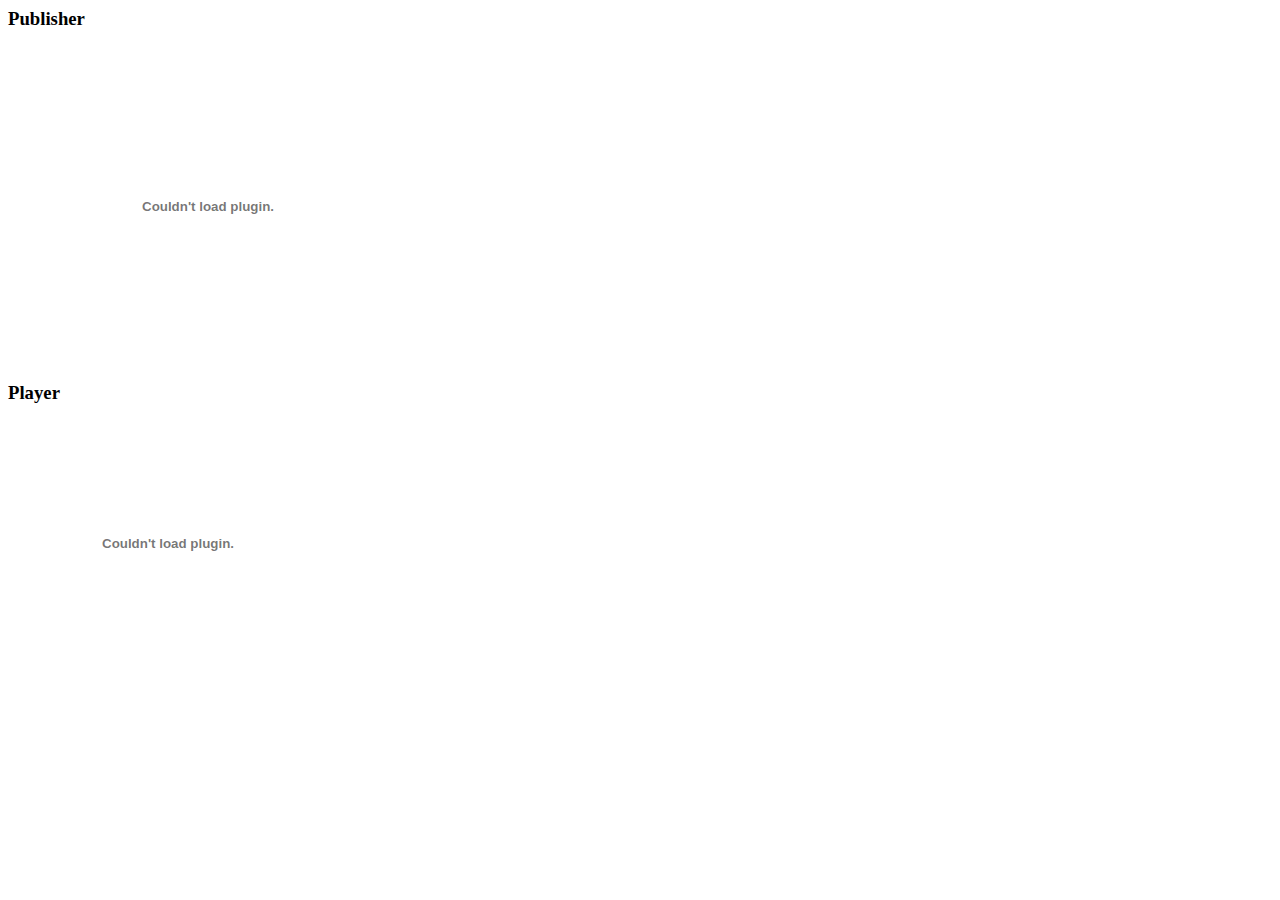
<file: streamtest/test2/index.html>
<html>
	<head>
		<meta http-equiv="Content-Type" content="text/html; charset=UTF-8" />
		<title>stream</title>
	</head>
	<body>
		<h3>Publisher</h3>
		<object id="publisher" classid="clsid:D27CDB6E-AE6D-11cf-96B8-444553540000" name="publisher" width="400" height="315">
			<param name="movie" value="publisher.swf" />
			<param name="allowfullscreen" value="true" />
			<param name="allowscriptaccess" value="always" />
			<param name="flashvars" value="" />
			<embed
				type="application/x-shockwave-flash"
				id="publisher"
				name="publisher"
				src="publisher.swf" 
				width="400" 
				height="315"
				allowscriptaccess="always" 
				allowfullscreen="true"
				flashvars="" 
			/>
		</object>
		<h3>Player</h3>
		<object id="player" classid="clsid:D27CDB6E-AE6D-11cf-96B8-444553540000" name="player" width="320" height="240">
			<param name="movie" value="player.swf" />
			<param name="allowfullscreen" value="true" />
			<param name="allowscriptaccess" value="always" />
			<param name="flashvars" value="streamer=rtmp://37.59.5.5/live/&file=testStream" />
			<embed
				type="application/x-shockwave-flash"
				id="player"
				name="player"
				src="player.swf" 
				width="320" 
				height="240"
				allowscriptaccess="always" 
				allowfullscreen="true"
				flashvars="streamer=rtmp://37.59.5.5/live/&file=testStream" 
			/>
		</object>
	</body>
</html>
</file>
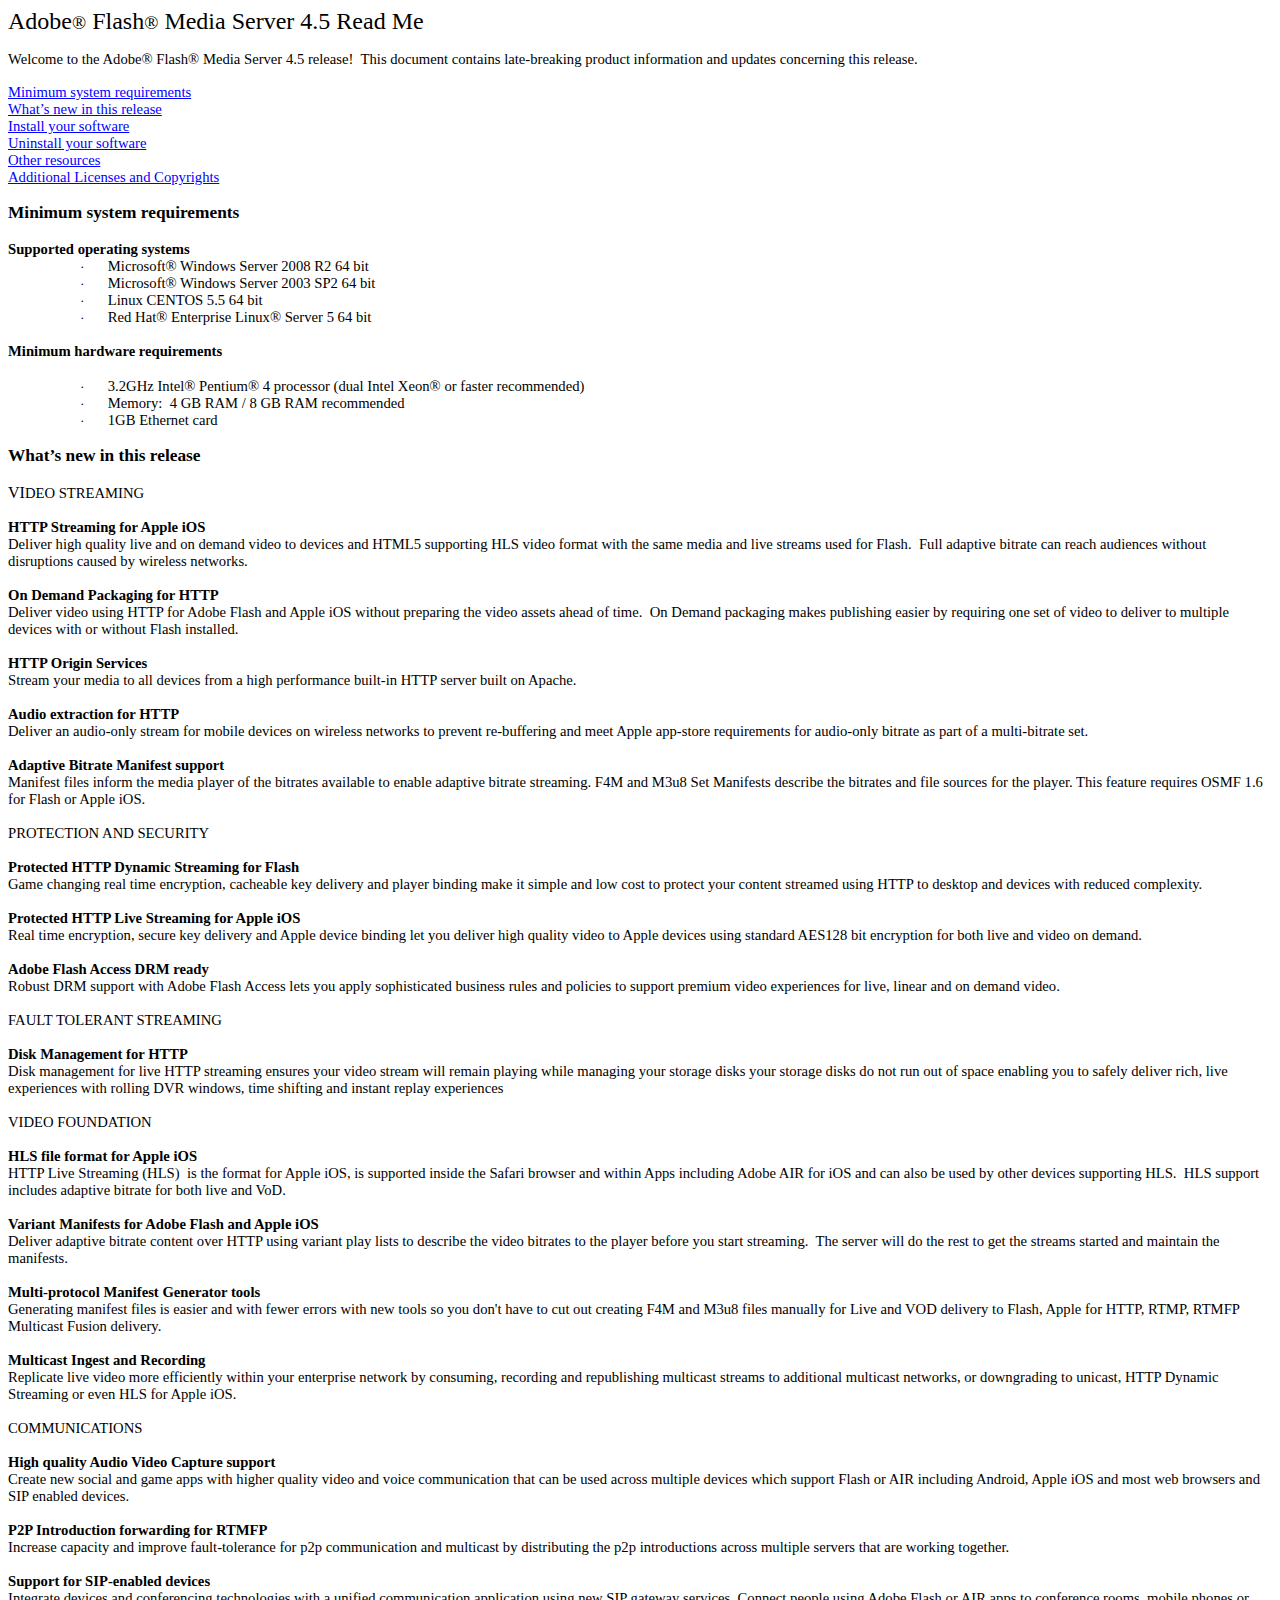
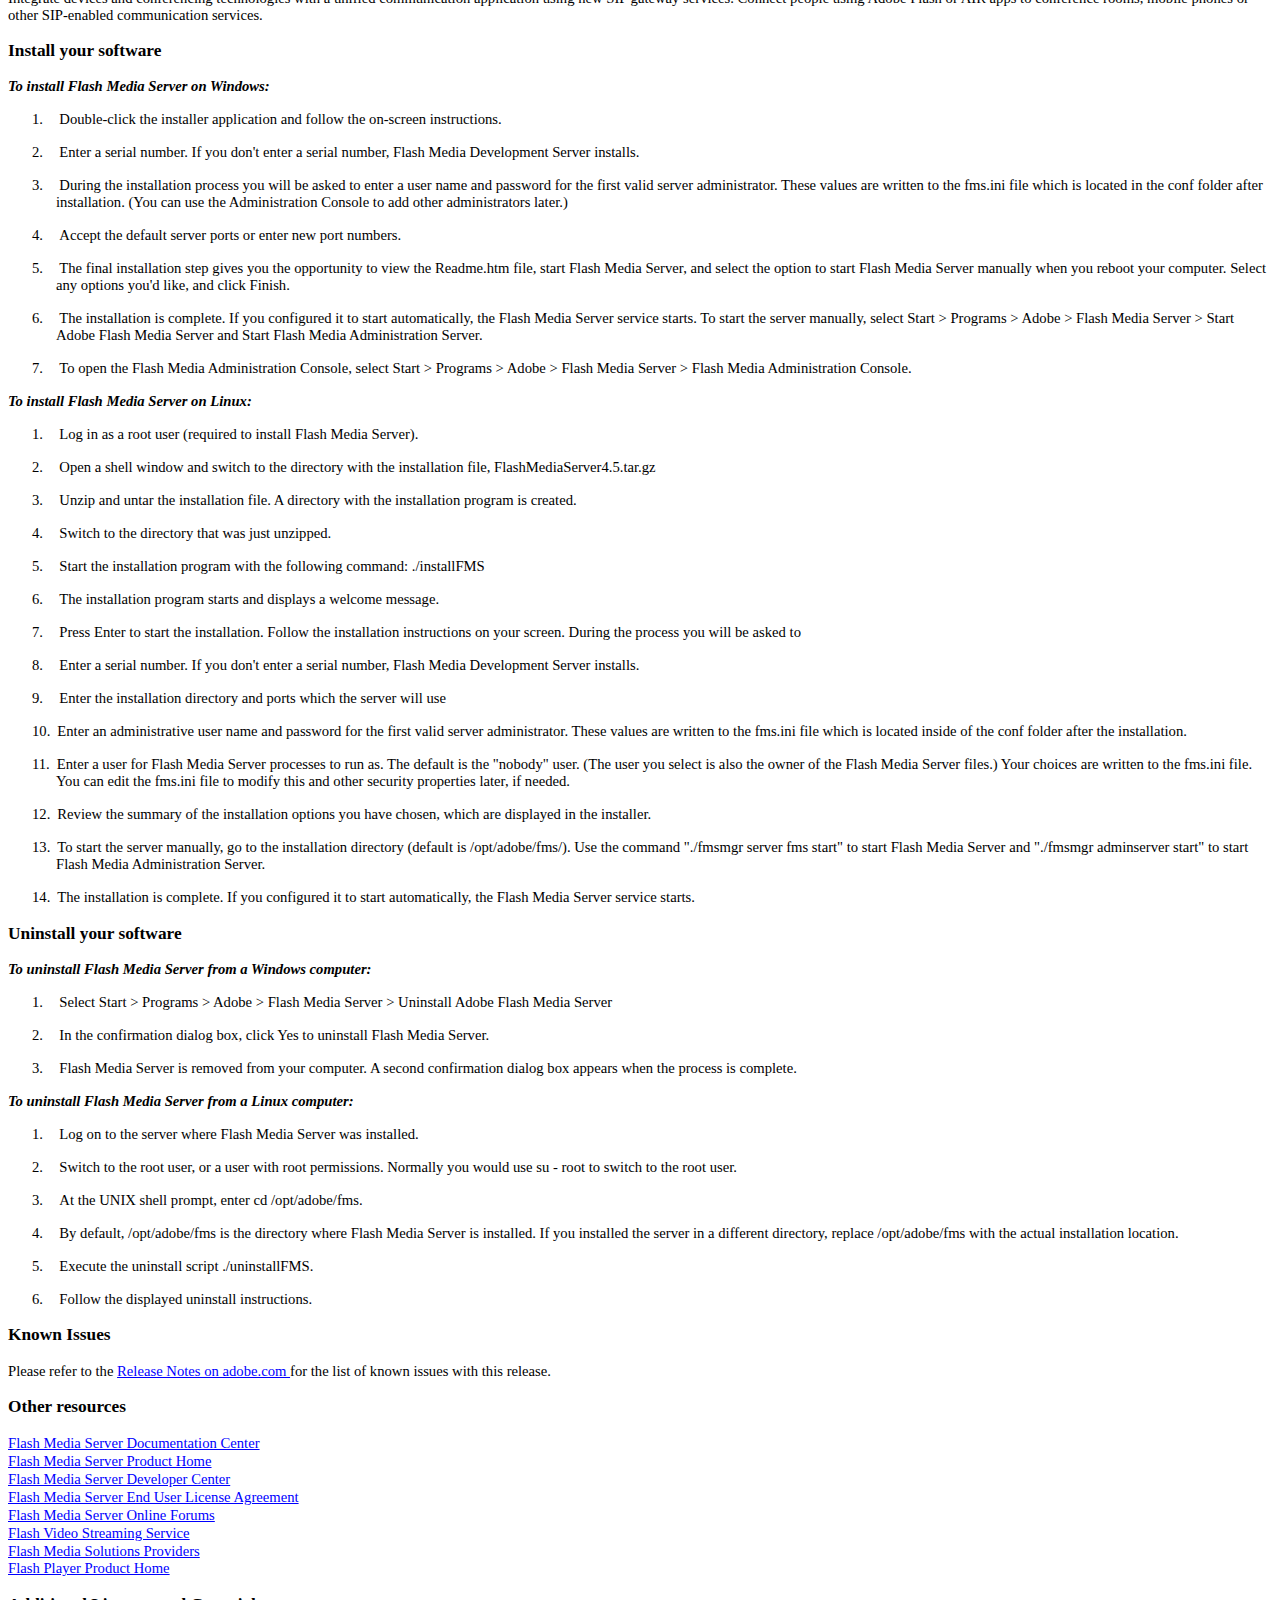
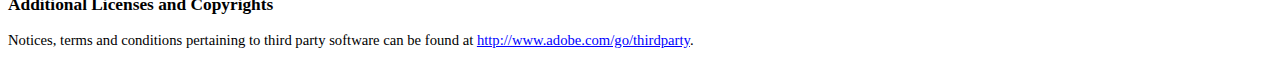
<file: fms/readme.htm>
<html>

<head>
<meta http-equiv=Content-Type content="text/html; charset=windows-1252">
<meta name=Generator content="Microsoft Word 12 (filtered)">
<title>Adobe� Flash� Media Server 4 Read Me</title>
<style>
<!--
 /* Font Definitions */
 @font-face
	{font-family:"Cambria Math";
	panose-1:2 4 5 3 5 4 6 3 2 4;}
@font-face
	{font-family:Cambria;
	panose-1:2 4 5 3 5 4 6 3 2 4;}
@font-face
	{font-family:Calibri;
	panose-1:2 15 5 2 2 2 4 3 2 4;}
 /* Style Definitions */
 p.MsoNormal, li.MsoNormal, div.MsoNormal
	{margin:0in;
	margin-bottom:.0001pt;
	font-size:12.0pt;
	font-family:"Times New Roman","serif";}
h3
	{mso-style-link:"Heading 3 Char";
	margin-right:0in;
	margin-left:0in;
	page-break-after:avoid;
	font-size:13.0pt;
	font-family:"Arial","sans-serif";
	font-weight:bold;}
a:link, span.MsoHyperlink
	{color:blue;
	text-decoration:underline;}
a:visited, span.MsoHyperlinkFollowed
	{color:purple;
	text-decoration:underline;}
p
	{margin-right:0in;
	margin-left:0in;
	font-size:12.0pt;
	font-family:"Times New Roman","serif";}
p.MsoListParagraph, li.MsoListParagraph, div.MsoListParagraph
	{margin-top:0in;
	margin-right:0in;
	margin-bottom:0in;
	margin-left:.5in;
	margin-bottom:.0001pt;
	font-size:12.0pt;
	font-family:"Times New Roman","serif";}
span.Heading3Char
	{mso-style-name:"Heading 3 Char";
	mso-style-link:"Heading 3";
	font-family:"Cambria","serif";
	color:#4F81BD;
	font-weight:bold;}
p.msolistparagraphcxspfirst, li.msolistparagraphcxspfirst, div.msolistparagraphcxspfirst
	{mso-style-name:msolistparagraphcxspfirst;
	margin-top:0in;
	margin-right:0in;
	margin-bottom:0in;
	margin-left:.5in;
	margin-bottom:.0001pt;
	font-size:12.0pt;
	font-family:"Times New Roman","serif";}
p.msolistparagraphcxspmiddle, li.msolistparagraphcxspmiddle, div.msolistparagraphcxspmiddle
	{mso-style-name:msolistparagraphcxspmiddle;
	margin-top:0in;
	margin-right:0in;
	margin-bottom:0in;
	margin-left:.5in;
	margin-bottom:.0001pt;
	font-size:12.0pt;
	font-family:"Times New Roman","serif";}
p.msolistparagraphcxsplast, li.msolistparagraphcxsplast, div.msolistparagraphcxsplast
	{mso-style-name:msolistparagraphcxsplast;
	margin-top:0in;
	margin-right:0in;
	margin-bottom:0in;
	margin-left:.5in;
	margin-bottom:.0001pt;
	font-size:12.0pt;
	font-family:"Times New Roman","serif";}
p.msonormal1, li.msonormal1, div.msonormal1
	{mso-style-name:msonormal1;
	margin-right:0in;
	margin-left:0in;
	font-size:12.0pt;
	font-family:"Times New Roman","serif";}
p.msonormal2, li.msonormal2, div.msonormal2
	{mso-style-name:msonormal2;
	margin-right:0in;
	margin-left:0in;
	font-size:12.0pt;
	font-family:"Times New Roman","serif";}
p.msonormal3, li.msonormal3, div.msonormal3
	{mso-style-name:msonormal3;
	margin-right:0in;
	margin-left:0in;
	font-size:12.0pt;
	font-family:"Times New Roman","serif";}
p.msonormal4, li.msonormal4, div.msonormal4
	{mso-style-name:msonormal4;
	margin-right:0in;
	margin-left:0in;
	font-size:12.0pt;
	font-family:"Times New Roman","serif";}
p.msonormal5, li.msonormal5, div.msonormal5
	{mso-style-name:msonormal5;
	margin-right:0in;
	margin-left:0in;
	font-size:12.0pt;
	font-family:"Times New Roman","serif";}
p.msonormal6, li.msonormal6, div.msonormal6
	{mso-style-name:msonormal6;
	margin-right:0in;
	margin-left:0in;
	font-size:12.0pt;
	font-family:"Times New Roman","serif";}
p.style2, li.style2, div.style2
	{mso-style-name:style2;
	margin-right:0in;
	margin-left:0in;
	font-size:12.0pt;
	font-family:"Times New Roman","serif";
	color:red;}
p.style3, li.style3, div.style3
	{mso-style-name:style3;
	margin-right:0in;
	margin-left:0in;
	font-size:12.0pt;
	font-family:"Times New Roman","serif";}
p.msonormalstyle3, li.msonormalstyle3, div.msonormalstyle3
	{mso-style-name:msonormalstyle3;
	margin-right:0in;
	margin-left:0in;
	font-size:12.0pt;
	font-family:"Times New Roman","serif";}
p.msochpdefault, li.msochpdefault, div.msochpdefault
	{mso-style-name:msochpdefault;
	margin-right:0in;
	margin-left:0in;
	font-size:10.0pt;
	font-family:"Times New Roman","serif";}
p.style1, li.style1, div.style1
	{mso-style-name:style1;
	margin-right:0in;
	margin-left:0in;
	font-size:12.0pt;
	font-family:"Times New Roman","serif";}
span.heading3char0
	{mso-style-name:heading3char;
	font-family:"Cambria","serif";
	color:#4F81BD;
	font-weight:bold;}
span.style21
	{mso-style-name:style21;
	color:red;}
span.section1
	{mso-style-name:section1;}
.MsoChpDefault
	{font-size:10.0pt;}
@page Section1
	{size:8.5in 11.0in;
	margin:1.0in 1.0in 1.0in 1.0in;}
div.Section1
	{page:Section1;}
 /* List Definitions */
 ol
	{margin-bottom:0in;}
ul
	{margin-bottom:0in;}
-->
</style>

</head>

<body lang=EN-US link=blue vlink=purple>

<div class=Section1>

<div>

<p><span style='font-size:18.0pt;font-family:"Calibri","sans-serif"'>Adobe</span><span
style='font-size:14.0pt;font-family:"Calibri","sans-serif"'>�</span><span
style='font-size:18.0pt;font-family:"Calibri","sans-serif"'> Flash</span><span
style='font-size:14.0pt;font-family:"Calibri","sans-serif"'>�</span><span
style='font-size:18.0pt;font-family:"Calibri","sans-serif"'> Media Server 4.5
Read Me </span></p>

<p><span style='font-size:11.0pt;font-family:"Calibri","sans-serif"'>Welcome to
the Adobe� Flash� Media Server 4.5 release!&nbsp; This document contains
late-breaking product information and updates concerning this release. </span></p>

<p><span style='font-size:11.0pt;font-family:"Calibri","sans-serif"'><a
href="#_Minimum_system_requirements">Minimum system requirements</a> <br>
<a href="#_What�s_new_in">What�s new in this release</a><br>
<a href="#_Install_your_software">Install your software</a> <br>
<a href="#_Uninstall_your_software">Uninstall your software</a><br>
<a href="#_Other_resources">Other resources</a> <br>
<a href="#_Additional_Licenses">Additional Licenses and Copyrights</a></span></p>

<h3><a name="_Minimum_system_requirements"></a><span style='font-family:"Calibri","sans-serif"'>Minimum
system requirements </span></h3>

<p class=MsoNormal style='margin-top:.1pt;margin-right:0in;margin-bottom:.1pt;
margin-left:0in'><b><span style='font-size:11.0pt;font-family:"Calibri","sans-serif"'>Supported
operating systems</span></b><span style='font-size:11.0pt;font-family:"Calibri","sans-serif"'>&nbsp;</span></p>

<p class=MsoListParagraph style='margin-top:0in;margin-right:0in;margin-bottom:
.1pt;margin-left:73.5pt;text-indent:-19.5pt'><span style='font-size:10.0pt;
font-family:"Calibri","sans-serif"'>�</span><span style='font-size:7.0pt;
font-family:"Calibri","sans-serif"'>&nbsp;&nbsp;&nbsp;&nbsp;&nbsp;&nbsp;&nbsp;&nbsp;&nbsp;
</span><span style='font-size:11.0pt;font-family:"Calibri","sans-serif"'>Microsoft�
Windows Server 2008 R2 64 bit</span></p>

<p class=MsoListParagraph style='margin-top:0in;margin-right:0in;margin-bottom:
.1pt;margin-left:73.5pt;text-indent:-19.5pt'><span style='font-size:10.0pt;
font-family:"Calibri","sans-serif"'>�</span><span style='font-size:7.0pt;
font-family:"Calibri","sans-serif"'>&nbsp;&nbsp;&nbsp;&nbsp;&nbsp;&nbsp;&nbsp;&nbsp;&nbsp;
</span><span style='font-size:11.0pt;font-family:"Calibri","sans-serif"'>Microsoft�
Windows Server 2003 SP2 64 bit</span><u1:p></u1:p></p>

<p class=MsoListParagraph style='margin-top:0in;margin-right:0in;margin-bottom:
.1pt;margin-left:73.5pt;text-indent:-19.5pt'><span style='font-size:10.0pt;
font-family:"Calibri","sans-serif"'>�</span><span style='font-size:7.0pt;
font-family:"Calibri","sans-serif"'>&nbsp;&nbsp;&nbsp;&nbsp;&nbsp;&nbsp;&nbsp;&nbsp;&nbsp;
</span><span style='font-size:11.0pt;font-family:"Calibri","sans-serif"'>Linux
CENTOS 5.5 64 bit</span><u1:p></u1:p></p>

<p class=MsoListParagraph style='margin-top:0in;margin-right:0in;margin-bottom:
.1pt;margin-left:73.5pt;text-indent:-19.5pt'><span style='font-size:10.0pt;
font-family:"Calibri","sans-serif"'>�</span><span style='font-size:7.0pt;
font-family:"Calibri","sans-serif"'>&nbsp;&nbsp;&nbsp;&nbsp;&nbsp;&nbsp;&nbsp;&nbsp;&nbsp;
</span><span style='font-size:11.0pt;font-family:"Calibri","sans-serif"'>Red
Hat� Enterprise Linux� Server 5 64 bit</span></p>

<p class=MsoNormal style='margin-top:.1pt;margin-right:0in;margin-bottom:.1pt;
margin-left:1.0in'><span style='font-size:11.0pt;font-family:"Calibri","sans-serif"'>&nbsp;</span></p>

<p class=MsoNormal style='margin-top:.1pt;margin-right:0in;margin-bottom:.1pt;
margin-left:0in'><b><span style='font-size:11.0pt;font-family:"Calibri","sans-serif"'>Minimum
hardware requirements</span></b></p>

<p class=MsoNormal style='margin-top:.1pt;margin-right:0in;margin-bottom:.1pt;
margin-left:.5in'><span style='font-size:11.0pt;font-family:"Calibri","sans-serif"'>&nbsp;</span></p>

<p class=MsoListParagraph style='margin-top:.1pt;margin-right:0in;margin-bottom:
.1pt;margin-left:73.5pt;text-indent:-19.5pt'><span style='font-size:10.0pt;
font-family:"Calibri","sans-serif"'>�</span><span style='font-size:7.0pt;
font-family:"Calibri","sans-serif"'>&nbsp;&nbsp;&nbsp;&nbsp;&nbsp;&nbsp;&nbsp;&nbsp;&nbsp;
</span><span style='font-size:11.0pt;font-family:"Calibri","sans-serif"'>3.2GHz
Intel� Pentium� 4 processor (dual Intel Xeon� or faster recommended)</span></p>

<p class=MsoListParagraph style='margin-top:.1pt;margin-right:0in;margin-bottom:
.1pt;margin-left:73.5pt;text-indent:-19.5pt'><span style='font-size:10.0pt;
font-family:"Calibri","sans-serif"'>�</span><span style='font-size:7.0pt;
font-family:"Calibri","sans-serif"'>&nbsp;&nbsp;&nbsp;&nbsp;&nbsp;&nbsp;&nbsp;&nbsp;&nbsp;
</span><span style='font-size:11.0pt;font-family:"Calibri","sans-serif"'>Memory:�
4 GB RAM / 8 GB RAM recommended</span></p>

<p class=MsoListParagraph style='margin-top:.1pt;margin-right:0in;margin-bottom:
.1pt;margin-left:73.5pt;text-indent:-19.5pt'><span style='font-size:10.0pt;
font-family:"Calibri","sans-serif"'>�</span><span style='font-size:7.0pt;
font-family:"Calibri","sans-serif"'>&nbsp;&nbsp;&nbsp;&nbsp;&nbsp;&nbsp;&nbsp;&nbsp;&nbsp;
</span><span style='font-size:11.0pt;font-family:"Calibri","sans-serif"'>1GB
Ethernet card</span></p>

<h3><a name="_Install_your_software"></a><a name="_What�s_new_in"></a><span
style='font-family:"Calibri","sans-serif"'>What�s new in this release</span></h3>

<p class=MsoNormal style='text-autospace:none'><span style='font-family:"Calibri","sans-serif"'>VI</span><span
style='font-size:11.0pt;font-family:"Calibri","sans-serif"'>DEO STREAMING</span></p>

<p class=MsoNormal style='text-autospace:none'><span style='font-size:11.0pt;
font-family:"Calibri","sans-serif"'>&nbsp;</span></p>

<p class=MsoNormal style='text-autospace:none'><b><span style='font-size:11.0pt;
font-family:"Calibri","sans-serif"'>HTTP Streaming for Apple iOS</span></b></p>

<p class=MsoNormal style='text-autospace:none'><span style='font-size:11.0pt;
font-family:"Calibri","sans-serif"'>Deliver high quality live and on demand
video to devices and HTML5 supporting HLS video format with the same media and
live streams used for Flash.&nbsp;&nbsp;Full adaptive bitrate can reach
audiences without disruptions caused by wireless networks.</span></p>

<p class=MsoNormal style='text-autospace:none'><span style='font-size:11.0pt;
font-family:"Calibri","sans-serif"'>&nbsp;</span></p>

<p class=MsoNormal style='text-autospace:none'><b><span style='font-size:11.0pt;
font-family:"Calibri","sans-serif"'>On Demand Packaging for HTTP</span></b></p>

<p class=MsoNormal style='text-autospace:none'><span style='font-size:11.0pt;
font-family:"Calibri","sans-serif"'>Deliver video using HTTP for Adobe Flash
and Apple iOS without preparing the video assets ahead of time.&nbsp;&nbsp;On
Demand packaging makes publishing easier by requiring one set of video to
deliver to multiple devices with or without Flash installed.</span></p>

<p class=MsoNormal style='text-autospace:none'><span style='font-size:11.0pt;
font-family:"Calibri","sans-serif"'>&nbsp;</span></p>

<p class=MsoNormal style='text-autospace:none'><b><span style='font-size:11.0pt;
font-family:"Calibri","sans-serif"'>HTTP Origin Services</span></b></p>

<p class=MsoNormal style='text-autospace:none'><span style='font-size:11.0pt;
font-family:"Calibri","sans-serif"'>Stream your media to all devices from a
high performance built-in HTTP server built on Apache.&nbsp;&nbsp;</span></p>

<p class=MsoNormal style='text-autospace:none'><span style='font-size:11.0pt;
font-family:"Calibri","sans-serif"'>&nbsp;</span></p>

<p class=MsoNormal style='text-autospace:none'><b><span style='font-size:11.0pt;
font-family:"Calibri","sans-serif"'>Audio extraction for HTTP&nbsp;&nbsp;</span></b></p>

<p class=MsoNormal style='text-autospace:none'><span style='font-size:11.0pt;
font-family:"Calibri","sans-serif"'>Deliver an audio-only stream for mobile
devices on wireless networks to prevent re-buffering and meet Apple app-store
requirements for audio-only bitrate as part of a multi-bitrate set.</span></p>

<p class=MsoNormal style='text-autospace:none'><span style='font-size:11.0pt;
font-family:"Calibri","sans-serif"'>&nbsp;</span></p>

<p class=MsoNormal style='text-autospace:none'><b><span style='font-size:11.0pt;
font-family:"Calibri","sans-serif"'>Adaptive Bitrate Manifest support</span></b></p>

<p class=MsoNormal style='text-autospace:none'><span style='font-size:11.0pt;
font-family:"Calibri","sans-serif"'>Manifest files inform the media player of
the bitrates available to enable adaptive bitrate streaming. F4M and M3u8 Set
Manifests describe the bitrates and file sources for the player. This feature
requires OSMF 1.6 for Flash or Apple iOS.</span></p>

<p class=MsoNormal style='text-autospace:none'><span style='font-size:11.0pt;
font-family:"Calibri","sans-serif"'>&nbsp;</span></p>

<p class=MsoNormal style='text-autospace:none'><span style='font-size:11.0pt;
font-family:"Calibri","sans-serif"'>PROTECTION AND SECURITY</span></p>

<p class=MsoNormal style='text-autospace:none'><span style='font-size:11.0pt;
font-family:"Calibri","sans-serif"'>&nbsp;</span></p>

<p class=MsoNormal style='text-autospace:none'><b><span style='font-size:11.0pt;
font-family:"Calibri","sans-serif"'>Protected HTTP Dynamic Streaming for Flash</span></b></p>

<p class=MsoNormal style='text-autospace:none'><span style='font-size:11.0pt;
font-family:"Calibri","sans-serif"'>Game changing real time encryption,
cacheable key delivery and player binding make it simple and low cost to
protect your content streamed using HTTP to desktop and devices with reduced
complexity.</span></p>

<p class=MsoNormal style='text-autospace:none'><span style='font-size:11.0pt;
font-family:"Calibri","sans-serif"'>&nbsp;</span></p>

<p class=MsoNormal style='text-autospace:none'><b><span style='font-size:11.0pt;
font-family:"Calibri","sans-serif"'>Protected HTTP Live Streaming for Apple iOS</span></b></p>

<p class=MsoNormal style='text-autospace:none'><span style='font-size:11.0pt;
font-family:"Calibri","sans-serif"'>Real time encryption, secure key delivery
and Apple device binding let you deliver high quality video to Apple devices
using standard AES128 bit encryption for both live and video on demand.</span></p>

<p class=MsoNormal style='text-autospace:none'><span style='font-size:11.0pt;
font-family:"Calibri","sans-serif"'>&nbsp;</span></p>

<p class=MsoNormal style='text-autospace:none'><b><span style='font-size:11.0pt;
font-family:"Calibri","sans-serif"'>Adobe Flash Access DRM ready</span></b></p>

<p class=MsoNormal style='text-autospace:none'><span style='font-size:11.0pt;
font-family:"Calibri","sans-serif"'>Robust DRM support with Adobe Flash Access
lets you apply sophisticated business rules and policies to support premium
video experiences for live, linear and on demand video.</span></p>

<p class=MsoNormal style='text-autospace:none'><span style='font-size:11.0pt;
font-family:"Calibri","sans-serif"'>&nbsp;</span></p>

<p class=MsoNormal style='text-autospace:none'><span style='font-size:11.0pt;
font-family:"Calibri","sans-serif"'>FAULT TOLERANT STREAMING</span></p>

<p class=MsoNormal style='text-autospace:none'><span style='font-size:11.0pt;
font-family:"Calibri","sans-serif"'>&nbsp;</span></p>

<p class=MsoNormal style='text-autospace:none'><b><span style='font-size:11.0pt;
font-family:"Calibri","sans-serif"'>Disk Management for HTTP</span></b></p>

<p class=MsoNormal style='text-autospace:none'><span style='font-size:11.0pt;
font-family:"Calibri","sans-serif"'>Disk management for live HTTP streaming
ensures your video stream will remain playing while managing your storage disks
your storage disks do not run out of space enabling you to safely deliver rich,
live experiences with rolling DVR windows, time shifting and instant replay
experiences</span></p>

<p class=MsoNormal style='text-autospace:none'><span style='font-size:11.0pt;
font-family:"Calibri","sans-serif"'>&nbsp;</span></p>

<p class=MsoNormal style='text-autospace:none'><span style='font-size:11.0pt;
font-family:"Calibri","sans-serif"'>VIDEO FOUNDATION</span></p>

<p class=MsoNormal style='text-autospace:none'><span style='font-size:11.0pt;
font-family:"Calibri","sans-serif"'>&nbsp;</span></p>

<p class=MsoNormal style='text-autospace:none'><b><span style='font-size:11.0pt;
font-family:"Calibri","sans-serif"'>HLS file format for Apple iOS</span></b></p>

<p class=MsoNormal style='text-autospace:none'><span style='font-size:11.0pt;
font-family:"Calibri","sans-serif"'>HTTP Live Streaming (HLS)&nbsp;&nbsp;is the
format for Apple iOS, is supported inside the Safari browser and within Apps
including Adobe AIR for iOS and can also be used by other devices supporting
HLS.&nbsp;&nbsp;HLS support includes adaptive bitrate for both live and VoD.</span></p>

<p class=MsoNormal style='text-autospace:none'><b><span style='font-size:11.0pt;
font-family:"Calibri","sans-serif"'>&nbsp;</span></b></p>

<p class=MsoNormal style='text-autospace:none'><b><span style='font-size:11.0pt;
font-family:"Calibri","sans-serif"'>Variant Manifests for Adobe Flash and Apple
iOS</span></b></p>

<p class=MsoNormal style='text-autospace:none'><span style='font-size:11.0pt;
font-family:"Calibri","sans-serif"'>Deliver adaptive bitrate content over HTTP
using variant play lists to describe the video bitrates to the player before
you start streaming.� The server will do the rest to get the streams started
and maintain the manifests.</span></p>

<p class=MsoNormal style='text-autospace:none'><span style='font-size:11.0pt;
font-family:"Calibri","sans-serif"'>&nbsp;&nbsp;</span></p>

<p class=MsoNormal style='text-autospace:none'><b><span style='font-size:11.0pt;
font-family:"Calibri","sans-serif"'>Multi-protocol Manifest Generator tools</span></b></p>

<p class=MsoNormal style='text-autospace:none'><span style='font-size:11.0pt;
font-family:"Calibri","sans-serif"'>Generating manifest files is easier and
with fewer errors with new tools so you don't have to cut out creating F4M and
M3u8 files manually for Live and VOD delivery to Flash, Apple for HTTP, RTMP,
RTMFP Multicast Fusion delivery.</span></p>

<p class=MsoNormal style='text-autospace:none'><span style='font-size:11.0pt;
font-family:"Calibri","sans-serif"'>&nbsp;</span></p>

<p class=MsoNormal style='text-autospace:none'><b><span style='font-size:11.0pt;
font-family:"Calibri","sans-serif"'>Multicast Ingest and Recording</span></b></p>

<p class=MsoNormal style='text-autospace:none'><span style='font-size:11.0pt;
font-family:"Calibri","sans-serif"'>Replicate live video more efficiently within
your enterprise network by consuming, recording and republishing multicast
streams to additional multicast networks,&nbsp;or downgrading to unicast, HTTP
Dynamic Streaming or even HLS for Apple iOS.</span></p>

<p class=MsoNormal style='text-autospace:none'><span style='font-size:11.0pt;
font-family:"Calibri","sans-serif"'>&nbsp;</span></p>

<p class=MsoNormal style='text-autospace:none'><span style='font-size:11.0pt;
font-family:"Calibri","sans-serif"'>COMMUNICATIONS</span></p>

<p class=MsoNormal style='text-autospace:none'><span style='font-size:11.0pt;
font-family:"Calibri","sans-serif"'>&nbsp;</span></p>

<p class=MsoNormal style='text-autospace:none'><b><span style='font-size:11.0pt;
font-family:"Calibri","sans-serif"'>High quality Audio Video Capture support</span></b></p>

<p class=MsoNormal style='text-autospace:none'><span style='font-size:11.0pt;
font-family:"Calibri","sans-serif"'>Create new social and game apps with higher
quality video and voice communication that can be used across multiple devices
which support Flash or AIR including Android, Apple iOS and most web browsers
and SIP enabled devices.</span></p>

<p class=MsoNormal style='text-autospace:none'><span style='font-size:11.0pt;
font-family:"Calibri","sans-serif"'>&nbsp;</span></p>

<p class=MsoNormal style='text-autospace:none'><b><span style='font-size:11.0pt;
font-family:"Calibri","sans-serif"'>P2P Introduction forwarding for RTMFP</span></b></p>

<p class=MsoNormal style='text-autospace:none'><span style='font-size:11.0pt;
font-family:"Calibri","sans-serif"'>Increase capacity and improve
fault-tolerance for p2p communication and multicast by distributing the p2p
introductions across multiple servers that are working together.</span></p>

<p class=MsoNormal style='text-autospace:none'><span style='font-size:11.0pt;
font-family:"Calibri","sans-serif"'>&nbsp;</span></p>

<p class=MsoNormal style='text-autospace:none'><b><span style='font-size:11.0pt;
font-family:"Calibri","sans-serif"'>Support for SIP-enabled devices<br>
</span></b><span style='font-size:11.0pt;font-family:"Calibri","sans-serif"'>Integrate
devices and conferencing technologies with a unified communication application
using new SIP gateway services.&nbsp;Connect people using Adobe Flash or AIR
apps to conference rooms, mobile phones or other SIP-enabled communication
services.<b>&nbsp;&nbsp;</b></span></p>

<h3><span style='font-family:"Calibri","sans-serif"'>Install your software</span></h3>

<p><b><i><span style='font-size:11.0pt;font-family:"Calibri","sans-serif"'>To install
Flash Media Server on Windows: </span></i></b></p>

<p style='margin-left:.5in;text-indent:-.25in'><span style='font-size:11.0pt;
font-family:"Calibri","sans-serif"'>1.<span style='font:7.0pt "Times New Roman"'>&nbsp;&nbsp;&nbsp;&nbsp;&nbsp;&nbsp;
</span></span><span style='font-size:11.0pt;font-family:"Calibri","sans-serif"'>Double-click
the installer application and follow the on-screen instructions. </span></p>

<p style='margin-left:.5in;text-indent:-.25in'><span style='font-size:11.0pt;
font-family:"Calibri","sans-serif"'>2.<span style='font:7.0pt "Times New Roman"'>&nbsp;&nbsp;&nbsp;&nbsp;&nbsp;&nbsp;
</span></span><span style='font-size:11.0pt;font-family:"Calibri","sans-serif"'>Enter
a serial number. If you don't enter a serial number, Flash Media Development
Server installs.</span></p>

<p style='margin-left:.5in;text-indent:-.25in'><span style='font-size:11.0pt;
font-family:"Calibri","sans-serif"'>3.<span style='font:7.0pt "Times New Roman"'>&nbsp;&nbsp;&nbsp;&nbsp;&nbsp;&nbsp;
</span></span><span style='font-size:11.0pt;font-family:"Calibri","sans-serif"'>During
the installation process you will be asked to enter a user name and password
for the first valid server administrator. These values are written to the
fms.ini file which is located in the conf folder after installation. (You can
use the Administration Console to add other administrators later.) </span></p>

<p style='margin-left:.5in;text-indent:-.25in'><span style='font-size:11.0pt;
font-family:"Calibri","sans-serif"'>4.<span style='font:7.0pt "Times New Roman"'>&nbsp;&nbsp;&nbsp;&nbsp;&nbsp;&nbsp;
</span></span><span style='font-size:11.0pt;font-family:"Calibri","sans-serif"'>Accept
the default server ports or enter new port numbers. </span></p>

<p style='margin-left:.5in;text-indent:-.25in'><span style='font-size:11.0pt;
font-family:"Calibri","sans-serif"'>5.<span style='font:7.0pt "Times New Roman"'>&nbsp;&nbsp;&nbsp;&nbsp;&nbsp;&nbsp;
</span></span><span style='font-size:11.0pt;font-family:"Calibri","sans-serif"'>The
final installation step gives you the opportunity to view the Readme.htm file,
start Flash Media Server, and select the option to start Flash Media Server
manually when you reboot your computer. Select any options you'd like, and
click Finish. </span></p>

<p style='margin-left:.5in;text-indent:-.25in'><span style='font-size:11.0pt;
font-family:"Calibri","sans-serif"'>6.<span style='font:7.0pt "Times New Roman"'>&nbsp;&nbsp;&nbsp;&nbsp;&nbsp;&nbsp;
</span></span><span style='font-size:11.0pt;font-family:"Calibri","sans-serif"'>The
installation is complete. If you configured it to start automatically, the
Flash Media Server service starts. To start the server manually, select Start
&gt; Programs &gt; Adobe &gt; Flash Media Server &gt; Start Adobe Flash Media
Server and Start Flash Media Administration Server.</span></p>

<p style='margin-left:.5in;text-indent:-.25in'><span style='font-size:11.0pt;
font-family:"Calibri","sans-serif"'>7.<span style='font:7.0pt "Times New Roman"'>&nbsp;&nbsp;&nbsp;&nbsp;&nbsp;&nbsp;
</span></span><span style='font-size:11.0pt;font-family:"Calibri","sans-serif"'>To
open the Flash Media Administration Console, select Start &gt; Programs &gt;
Adobe &gt; Flash Media Server &gt; Flash Media Administration Console. </span></p>

<p><b><i><span style='font-size:11.0pt;font-family:"Calibri","sans-serif"'>To
install Flash Media Server on Linux: </span></i></b></p>

<p style='margin-left:.5in;text-indent:-.25in'><span style='font-size:11.0pt;
font-family:"Calibri","sans-serif"'>1.<span style='font:7.0pt "Times New Roman"'>&nbsp;&nbsp;&nbsp;&nbsp;&nbsp;&nbsp;
</span></span><span style='font-size:11.0pt;font-family:"Calibri","sans-serif"'>Log
in as a root user (required to install Flash Media Server). �</span></p>

<p style='margin-left:.5in;text-indent:-.25in'><span style='font-size:11.0pt;
font-family:"Calibri","sans-serif"'>2.<span style='font:7.0pt "Times New Roman"'>&nbsp;&nbsp;&nbsp;&nbsp;&nbsp;&nbsp;
</span></span><span style='font-size:11.0pt;font-family:"Calibri","sans-serif"'>Open
a shell window and switch to the directory with the installation file,
FlashMediaServer4.5.tar.gz</span></p>

<p style='margin-left:.5in;text-indent:-.25in'><span style='font-size:11.0pt;
font-family:"Calibri","sans-serif"'>3.<span style='font:7.0pt "Times New Roman"'>&nbsp;&nbsp;&nbsp;&nbsp;&nbsp;&nbsp;
</span></span><span style='font-size:11.0pt;font-family:"Calibri","sans-serif"'>Unzip
and untar the installation file. A directory with the installation program is
created. �</span></p>

<p style='margin-left:.5in;text-indent:-.25in'><span style='font-size:11.0pt;
font-family:"Calibri","sans-serif"'>4.<span style='font:7.0pt "Times New Roman"'>&nbsp;&nbsp;&nbsp;&nbsp;&nbsp;&nbsp;
</span></span><span style='font-size:11.0pt;font-family:"Calibri","sans-serif"'>Switch
to the directory that was just unzipped.</span></p>

<p style='margin-left:.5in;text-indent:-.25in'><span style='font-size:11.0pt;
font-family:"Calibri","sans-serif"'>5.<span style='font:7.0pt "Times New Roman"'>&nbsp;&nbsp;&nbsp;&nbsp;&nbsp;&nbsp;
</span></span><span style='font-size:11.0pt;font-family:"Calibri","sans-serif"'>Start
the installation program with the following command: ./installFMS</span></p>

<p style='margin-left:.5in;text-indent:-.25in'><span style='font-size:11.0pt;
font-family:"Calibri","sans-serif"'>6.<span style='font:7.0pt "Times New Roman"'>&nbsp;&nbsp;&nbsp;&nbsp;&nbsp;&nbsp;
</span></span><span style='font-size:11.0pt;font-family:"Calibri","sans-serif"'>The
installation program starts and displays a welcome message. </span></p>

<p style='margin-left:.5in;text-indent:-.25in'><span style='font-size:11.0pt;
font-family:"Calibri","sans-serif"'>7.<span style='font:7.0pt "Times New Roman"'>&nbsp;&nbsp;&nbsp;&nbsp;&nbsp;&nbsp;
</span></span><span style='font-size:11.0pt;font-family:"Calibri","sans-serif"'>Press
Enter to start the installation. Follow the installation instructions on your
screen. During the process you will be asked to </span></p>

<p style='margin-left:.5in;text-indent:-.25in'><span style='font-size:11.0pt;
font-family:"Calibri","sans-serif"'>8.<span style='font:7.0pt "Times New Roman"'>&nbsp;&nbsp;&nbsp;&nbsp;&nbsp;&nbsp;
</span></span><span style='font-size:11.0pt;font-family:"Calibri","sans-serif"'>Enter
a serial number. If you don't enter a serial number, Flash Media Development
Server installs.</span></p>

<p style='margin-left:.5in;text-indent:-.25in'><span style='font-size:11.0pt;
font-family:"Calibri","sans-serif"'>9.<span style='font:7.0pt "Times New Roman"'>&nbsp;&nbsp;&nbsp;&nbsp;&nbsp;&nbsp;
</span></span><span style='font-size:11.0pt;font-family:"Calibri","sans-serif"'>Enter
the installation directory and ports which the server will use </span></p>

<p style='margin-left:.5in;text-indent:-.25in'><span style='font-size:11.0pt;
font-family:"Calibri","sans-serif"'>10.<span style='font:7.0pt "Times New Roman"'>&nbsp;&nbsp;
</span></span><span style='font-size:11.0pt;font-family:"Calibri","sans-serif"'>Enter
an administrative user name and password for the first valid server
administrator. These values are written to the fms.ini file which is located
inside of the conf folder after the installation. </span></p>

<p style='margin-left:.5in;text-indent:-.25in'><span style='font-size:11.0pt;
font-family:"Calibri","sans-serif"'>11.<span style='font:7.0pt "Times New Roman"'>&nbsp;&nbsp;
</span></span><span style='font-size:11.0pt;font-family:"Calibri","sans-serif"'>Enter
a user for Flash Media Server processes to run as. The default is the
&quot;nobody&quot; user. (The user you select is also the owner of the Flash
Media Server files.) Your choices are written to the fms.ini file. You can edit
the fms.ini file to modify this and other security properties later, if needed.</span></p>

<p style='margin-left:.5in;text-indent:-.25in'><span style='font-size:11.0pt;
font-family:"Calibri","sans-serif"'>12.<span style='font:7.0pt "Times New Roman"'>&nbsp;&nbsp;
</span></span><span style='font-size:11.0pt;font-family:"Calibri","sans-serif"'>Review
the summary of the installation options you have chosen, which are displayed in
the installer. </span></p>

<p style='margin-left:.5in;text-indent:-.25in'><span style='font-size:11.0pt;
font-family:"Calibri","sans-serif"'>13.<span style='font:7.0pt "Times New Roman"'>&nbsp;&nbsp;
</span></span><span style='font-size:11.0pt;font-family:"Calibri","sans-serif"'>To
start the server manually, go to the installation directory (default is
/opt/adobe/fms/). Use the command &quot;./fmsmgr server fms start&quot; to
start Flash Media Server and &quot;./fmsmgr adminserver start&quot; to start
Flash Media Administration Server. </span></p>

<p style='margin-left:.5in;text-indent:-.25in'><span style='font-size:11.0pt;
font-family:"Calibri","sans-serif"'>14.<span style='font:7.0pt "Times New Roman"'>&nbsp;&nbsp;
</span></span><span style='font-size:11.0pt;font-family:"Calibri","sans-serif"'>The
installation is complete. If you configured it to start automatically, the
Flash Media Server service starts. </span></p>

<h3><a name="_Uninstall_your_software"></a><span style='font-family:"Calibri","sans-serif"'>Uninstall
your software</span></h3>

<p><b><i><span style='font-size:11.0pt;font-family:"Calibri","sans-serif"'>To
uninstall Flash Media Server from a Windows computer: </span></i></b></p>

<p style='margin-left:.5in;text-indent:-.25in'><span style='font-size:11.0pt;
font-family:"Calibri","sans-serif"'>1.<span style='font:7.0pt "Times New Roman"'>&nbsp;&nbsp;&nbsp;&nbsp;&nbsp;&nbsp;
</span></span><span style='font-size:11.0pt;font-family:"Calibri","sans-serif"'>Select
Start &gt; Programs &gt; Adobe &gt; Flash Media Server &gt; Uninstall Adobe
Flash Media Server </span></p>

<p style='margin-left:.5in;text-indent:-.25in'><span style='font-size:11.0pt;
font-family:"Calibri","sans-serif"'>2.<span style='font:7.0pt "Times New Roman"'>&nbsp;&nbsp;&nbsp;&nbsp;&nbsp;&nbsp;
</span></span><span style='font-size:11.0pt;font-family:"Calibri","sans-serif"'>In
the confirmation dialog box, click Yes to uninstall Flash Media Server. </span></p>

<p style='margin-left:.5in;text-indent:-.25in'><span style='font-size:11.0pt;
font-family:"Calibri","sans-serif"'>3.<span style='font:7.0pt "Times New Roman"'>&nbsp;&nbsp;&nbsp;&nbsp;&nbsp;&nbsp;
</span></span><span style='font-size:11.0pt;font-family:"Calibri","sans-serif"'>Flash
Media Server is removed from your computer. A second confirmation dialog box
appears when the process is complete.</span></p>

<p><b><i><span style='font-size:11.0pt;font-family:"Calibri","sans-serif"'>To
uninstall Flash Media Server from a Linux computer: </span></i></b></p>

<p style='margin-left:.5in;text-indent:-.25in'><span style='font-size:11.0pt;
font-family:"Calibri","sans-serif"'>1.<span style='font:7.0pt "Times New Roman"'>&nbsp;&nbsp;&nbsp;&nbsp;&nbsp;&nbsp;
</span></span><span style='font-size:11.0pt;font-family:"Calibri","sans-serif"'>Log
on to the server where Flash Media Server was installed. </span></p>

<p style='margin-left:.5in;text-indent:-.25in'><span style='font-size:11.0pt;
font-family:"Calibri","sans-serif"'>2.<span style='font:7.0pt "Times New Roman"'>&nbsp;&nbsp;&nbsp;&nbsp;&nbsp;&nbsp;
</span></span><span style='font-size:11.0pt;font-family:"Calibri","sans-serif"'>Switch
to the root user, or a user with root permissions. Normally you would use su -
root to switch to the root user. </span></p>

<p style='margin-left:.5in;text-indent:-.25in'><span style='font-size:11.0pt;
font-family:"Calibri","sans-serif"'>3.<span style='font:7.0pt "Times New Roman"'>&nbsp;&nbsp;&nbsp;&nbsp;&nbsp;&nbsp;
</span></span><span style='font-size:11.0pt;font-family:"Calibri","sans-serif"'>At
the UNIX shell prompt, enter cd /opt/adobe/fms.</span></p>

<p style='margin-left:.5in;text-indent:-.25in'><span style='font-size:11.0pt;
font-family:"Calibri","sans-serif"'>4.<span style='font:7.0pt "Times New Roman"'>&nbsp;&nbsp;&nbsp;&nbsp;&nbsp;&nbsp;
</span></span><span style='font-size:11.0pt;font-family:"Calibri","sans-serif"'>By
default, /opt/adobe/fms is the directory where Flash Media Server is installed.
If you installed the server in a different directory, replace /opt/adobe/fms
with the actual installation location.</span></p>

<p style='margin-left:.5in;text-indent:-.25in'><span style='font-size:11.0pt;
font-family:"Calibri","sans-serif"'>5.<span style='font:7.0pt "Times New Roman"'>&nbsp;&nbsp;&nbsp;&nbsp;&nbsp;&nbsp;
</span></span><span style='font-size:11.0pt;font-family:"Calibri","sans-serif"'>Execute
the uninstall script ./uninstallFMS. </span></p>

<p style='margin-left:.5in;text-indent:-.25in'><span style='font-size:11.0pt;
font-family:"Calibri","sans-serif"'>6.<span style='font:7.0pt "Times New Roman"'>&nbsp;&nbsp;&nbsp;&nbsp;&nbsp;&nbsp;
</span></span><span style='font-size:11.0pt;font-family:"Calibri","sans-serif"'>Follow
the displayed uninstall instructions.&nbsp;</span></p>

<h3><a name="_Known_Issues" id="_Known_Issues"></a><span style='font-family:
"Calibri","sans-serif"'>Known Issues </span></h3>

<p><span style='font-size:11.0pt;font-family:"Calibri","sans-serif"'>Please
refer to the <a href="http://www.adobe.com/go/flashmediaserver_releasenotes_en">Release
Notes on adobe.com </a>for the list of known issues with this release. </span></p>

<h3><a name="_Other_resources"></a><span style='font-family:"Calibri","sans-serif"'>Other
resources</span></h3>

<p><span style='font-size:11.0pt;font-family:"Calibri","sans-serif"'><a
href="http://www.adobe.com/go/flashmediaserver_docs_en">Flash Media Server Documentation
Center</a></span><span style='font-family:"Calibri","sans-serif"'><br>
</span><span style='font-size:11.0pt;font-family:"Calibri","sans-serif"'><a
href="http://www.adobe.com/go/flashmediaserver_en">Flash Media Server Product
Home</a></span><span style='font-family:"Calibri","sans-serif"'><br>
</span><span style='font-size:11.0pt;font-family:"Calibri","sans-serif"'><a
href="http://www.adobe.com/go/flashmediaserver_desdev_en">Flash Media Server
Developer Center</a></span><span style='font-family:"Calibri","sans-serif"'><br>
</span><span style='font-size:11.0pt;font-family:"Calibri","sans-serif"'><a
href="http://www.adobe.com/go/fms_eula">Flash Media Server End User License
Agreement</a></span><span style='font-family:"Calibri","sans-serif"'><br>
</span><span style='font-size:11.0pt;font-family:"Calibri","sans-serif"'><a
href="http://forums.adobe.com/community/flash/flash_media_server">Flash Media
Server Online Forums</a></span><span style='font-family:"Calibri","sans-serif"'><br>
</span><span style='font-size:11.0pt;font-family:"Calibri","sans-serif"'><a
href="http://www.adobe.com/go/fvss">Flash Video Streaming Service</a> </span><span
style='font-family:"Calibri","sans-serif"'><br>
</span><span style='font-size:11.0pt;font-family:"Calibri","sans-serif"'><a
href="http://www.adobe.com/products/flashmediaserver/fmsp/encoding.html">Flash
Media Solutions Providers</a> </span><span style='font-family:"Calibri","sans-serif"'><br>
</span><span style='font-size:11.0pt;font-family:"Calibri","sans-serif"'><a
href="http://www.adobe.com/go/flashplayer">Flash Player Product Home</a></span></p>

<h3><a name="_Additional_Licenses"></a><span class=section1><span
style='font-family:"Calibri","sans-serif"'>Additional Licenses and Copyrights</span></span></h3>

<p><span lang=EN style='font-size:11.0pt;font-family:"Calibri","sans-serif";
color:black'>Notices, terms and conditions pertaining to third party software
can be found at <a href="http://www.adobe.com/go/thirdparty">http://www.adobe.com/go/thirdparty</a>.
</span></p>

</div>

</div>

</body>

</html>
</file>
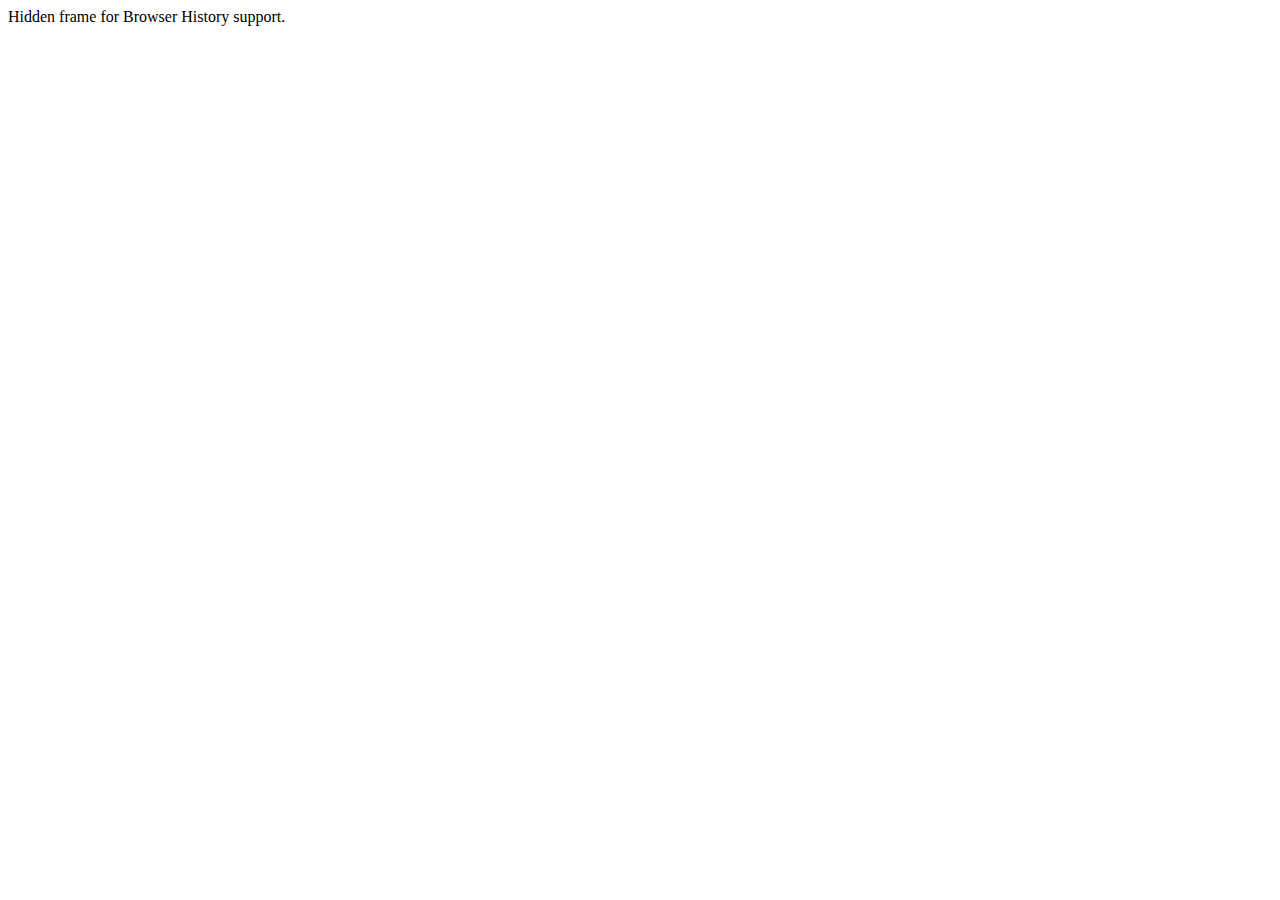
<file: fms/history/historyFrame.html>
<html>
    <head>
        <META HTTP-EQUIV="Pragma" CONTENT="no-cache"> 
        <META HTTP-EQUIV="Expires" CONTENT="-1"> 
    </head>
    <body>
    <script>
        function processUrl()
        {

            var pos = url.indexOf("?");
            url = pos != -1 ? url.substr(pos + 1) : "";
            if (!parent._ie_firstload) {
                parent.BrowserHistory.setBrowserURL(url);
                try {
                    parent.BrowserHistory.browserURLChange(url);
                } catch(e) { }
            } else {
                parent._ie_firstload = false;
            }
        }

        var url = document.location.href;
        processUrl();
        document.write(encodeURIComponent(url));
    </script>
    Hidden frame for Browser History support.
    </body>
</html>
</file>
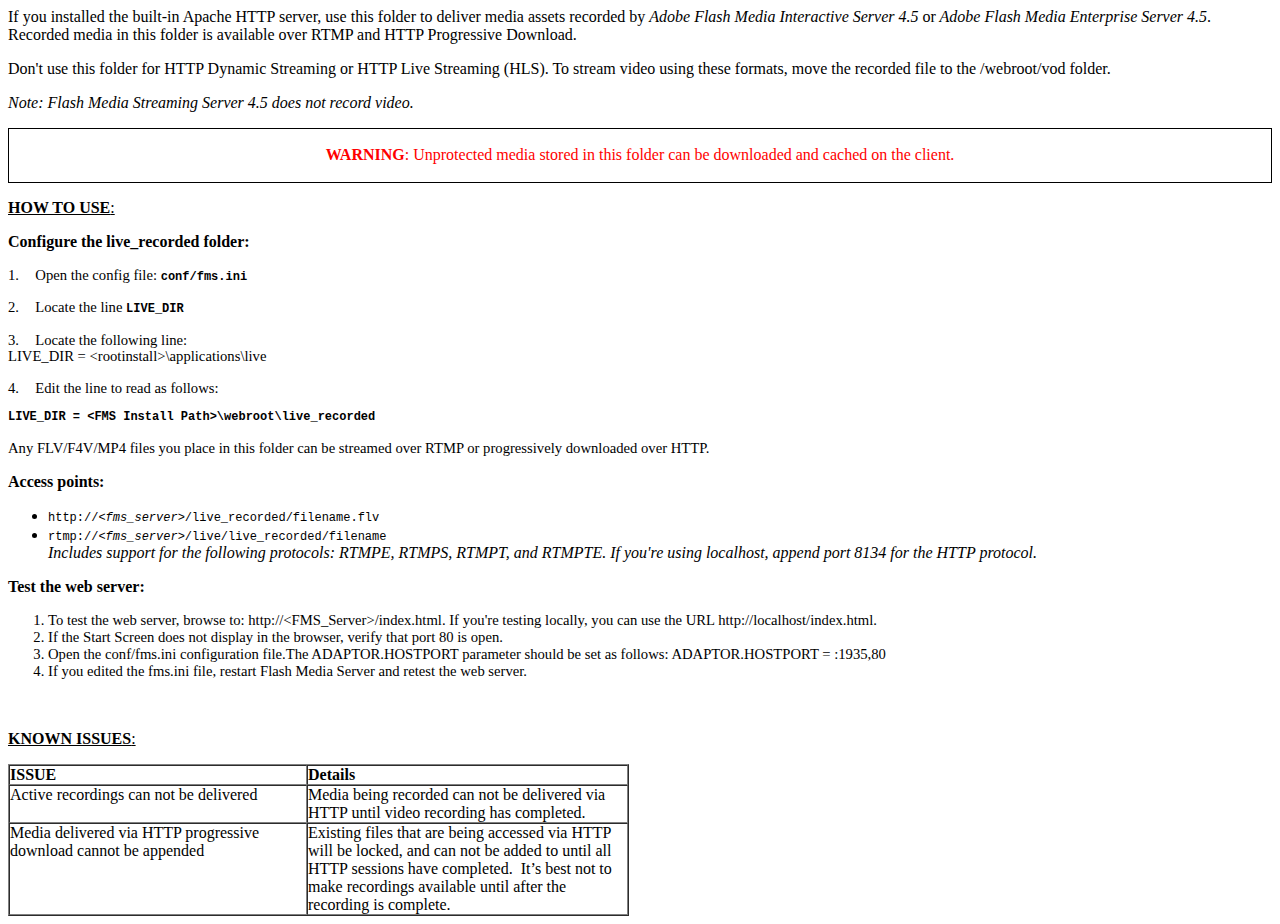
<file: fms/live_recorded/readme.htm>
<!-- saved from url=(0076)file://vmware-host/Shared%20Folders/Desktop/webroot/live_recorded/readme.htm -->
<html><head><meta http-equiv="Content-Type" content="text/html; charset=windows-1252">

<style>
<!--
a:link, span.MsoHyperlink {
	color:blue;
	text-decoration:underline;
}
a:visited, span.MsoHyperlinkFollowed {
	color:purple;
	text-decoration:underline;
}
p.MsoAcetate, li.MsoAcetate, div.MsoAcetate {
	font-size:8.0pt;
	font-family:"Tahoma", "sans-serif";
}
p.MsoListParagraph, li.MsoListParagraph, div.MsoListParagraph {
	line-height:115%;
	font-size:11.0pt;
	font-family:"Calibri", "sans-serif";
}
p.MsoListParagraphCxSpFirst, li.MsoListParagraphCxSpFirst, div.MsoListParagraphCxSpFirst {
	line-height:115%;
	font-size:11.0pt;
	font-family:"Calibri", "sans-serif";
}
p.MsoListParagraphCxSpMiddle, li.MsoListParagraphCxSpMiddle, div.MsoListParagraphCxSpMiddle {
	line-height:115%;
	font-size:11.0pt;
	font-family:Calibri, sans-serif;
}
p.MsoListParagraphCxSpLast, li.MsoListParagraphCxSpLast, div.MsoListParagraphCxSpLast {
	line-height:115%;
	font-size:11.0pt;
	font-family:"Calibri", "sans-serif";
}
span.BalloonTextChar {
	font-family:"Tahoma", "sans-serif";
}
.MsoPapDefault {
	line-height:115%;
}
-->
</style>
</head>
<body bgcolor="#FFFFFF" link="blue" vlink="purple" lang="EN-US">
<div class="Section1">
  <p>If you installed the built-in Apache HTTP server, use this folder to deliver media assets recorded by <i>Adobe Flash Media Interactive Server 4.5 </i>or<i> Adobe Flash Media Enterprise Server 4.5</i>. Recorded media in this folder
    is available over RTMP and HTTP Progressive Download.</p>
  <p>Don't use this  folder for HTTP Dynamic Streaming or HTTP Live Streaming (HLS).  To stream video using these formats,  move the recorded file to the /webroot/vod folder.</p>
  <p><i>Note: Flash Media Streaming
    Server 4.5 does not record video.</i></p>
  <div style="border:solid windowtext 1.0pt;padding:1.0pt 4.0pt 1.0pt 4.0pt">
    <p align="center" style="text-align:center;border:none;
padding:0pt"><b><span style="color:red">WARNING</span></b><span style="color:red">: Unprotected media stored in this folder can be
      downloaded and cached on the client.</span></p>
  </div>
  <p><b><u>HOW TO USE</u></b><u>:</u></p>
  <p><b>Configure the live_recorded folder:</b></p>
  <p class="MsoListParagraph">1.<span style="font:7.0pt &quot;Times New Roman&quot;">&nbsp;&nbsp;&nbsp;&nbsp;&nbsp;&nbsp; </span>Open
    the config file: <b><span style="font-size:9.0pt;line-height:115%;font-family:
&quot;Courier New&quot;">conf/fms.ini</span></b>
  <p class="MsoListParagraph">2.<span style="font:7.0pt &quot;Times New Roman&quot;">&nbsp;&nbsp;&nbsp;&nbsp;&nbsp;&nbsp; </span>Locate
    the line <b><span style="font-size:9.0pt;line-height:115%;font-family:&quot;Courier New&quot;">LIVE_DIR</span></b> </p>
  <p class="MsoListParagraph">3.<span style="font:7.0pt &quot;Times New Roman&quot;">&nbsp;&nbsp;&nbsp;&nbsp;&nbsp;&nbsp; </span>Locate the following line:<br>
  LIVE_DIR = &lt;rootinstall&gt;\applications\live</p>
<p class="MsoListParagraph">4.<span style="font:7.0pt &quot;Times New Roman&quot;">&nbsp;&nbsp;&nbsp;&nbsp;&nbsp;&nbsp; </span>Edit the line to read as follows:</p>
  <p class="MsoListParagraph"><b><span style="font-size:9.0pt;line-height:
115%;font-family:&quot;Courier New&quot;">LIVE_DIR = &lt;FMS Install Path&gt;\webroot\live_recorded</span></b></p>
<p class="MsoListParagraph">Any FLV/F4V/MP4 files you place in this folder can be streamed over RTMP or progressively downloaded over HTTP.</p>
  <p><b>Access points: </b></p>
  <ul>
    <li><span class="MsoListParagraphCxSpFirst"><span style="font-size:9.0pt;line-height:
115%;font-family:&quot;Courier New&quot;">http://<i>&lt;fms_server&gt;</i>/live_recorded/filename.flv</span></span></li>
    <li><span class="MsoListParagraphCxSpFirst" style="font-size:9.0pt;line-height:115%;font-family:&quot;Courier New&quot;">rtmp://<i>&lt;fms_server&gt;</i>/live/live_recorded/filename</span><br>
      <i>Includes support for the following protocols: RTMPE, RTMPS, RTMPT, and RTMPTE. If you're using localhost, append port 8134 for the HTTP protocol.</i></li>
    
  </ul>
    <p><b>Test the web server: </b></p>
    <ol>
 <li class="MsoListParagraph"> To test the web server, browse to: http://&lt;FMS_Server&gt;/index.html. If you're testing locally, you can use the URL http://localhost/index.html.
    </li>
    <li class="MsoListParagraph">If the Start Screen does not display in the browser, verify that port 80 is open. </li>
    <li class="MsoListParagraph">Open the conf/fms.ini configuration file.The ADAPTOR.HOSTPORT parameter should be set as follows: ADAPTOR.HOSTPORT = :1935,80</li>
    <li class="MsoListParagraph">If you edited the fms.ini file, restart Flash Media Server and retest the web server.</li>
  </ol>
  <p>&nbsp;</p>
<p><b><u>KNOWN ISSUES</u></b><u>:</u></p>
  <table border="1" cellspacing="0" cellpadding="0">
    <tbody><tr>
      <td width="296" valign="top"><p style="line-height:
  normal"><b>ISSUE</b></p></td>
      <td width="319" valign="top"><p style="line-height:
  normal"><b>Details</b></p></td>
    </tr>
    <tr>
      <td width="296" valign="top"><p style="line-height:
  normal">Active recordings can not be delivered</p></td>
      <td width="319" valign="top"><p style="line-height:
  normal">Media being recorded can not be delivered via HTTP until video
        recording has completed.</p></td>
    </tr>
    <tr>
      <td width="296" valign="top"><p style="line-height:
  normal">Media delivered via HTTP progressive download cannot be appended</p></td>
      <td width="319" valign="top"><p style="line-height:
  normal">Existing files that are being accessed via HTTP will be locked, and
          can not be added to until all HTTP sessions have completed.&nbsp; It�s best not to
          make recordings available until after the recording is complete.</p></td>
    </tr>
  </tbody></table>
</div>


</body></html>
</file>
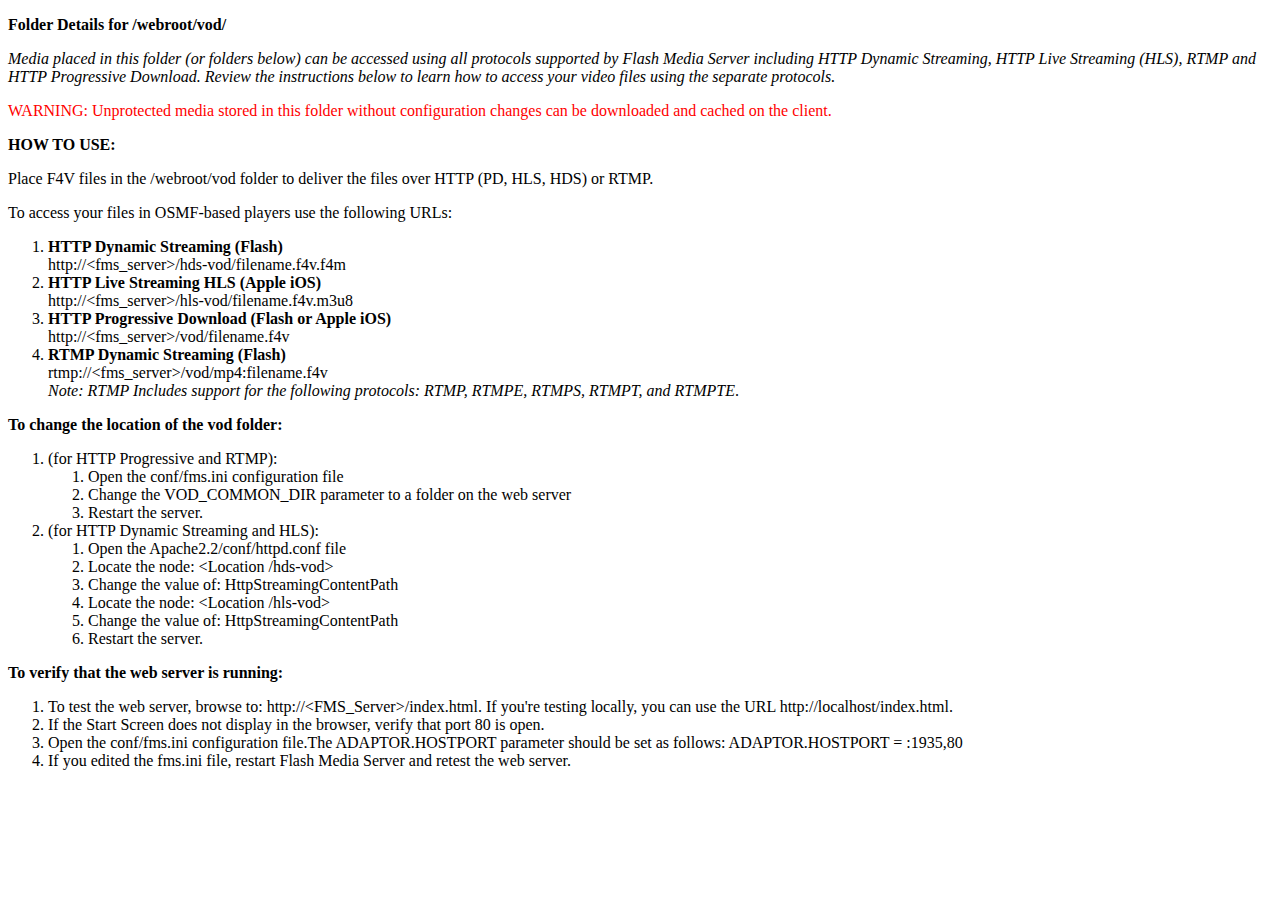
<file: fms/vod/readme.htm>
<!DOCTYPE html PUBLIC "-//W3C//DTD XHTML 1.0 Transitional//EN" "http://www.w3.org/TR/xhtml1/DTD/xhtml1-transitional.dtd">
<html xmlns="http://www.w3.org/1999/xhtml">
<head>
<meta http-equiv="Content-Type" content="text/html; charset=UTF-8" />
<title>Untitled Document</title>
<style type="text/css">
.red {
	color: #F00;
}
</style>
</head>

<body>
<p><strong>Folder Details for /webroot/vod/</strong></p>
<p><em>Media placed in this folder (or folders below) can be accessed using all protocols supported by Flash Media Server including HTTP Dynamic Streaming, HTTP Live Streaming (HLS), RTMP and HTTP Progressive Download. Review the instructions below to learn how to access your video files using the separate protocols.</em></p>
<p><span class="red">WARNING: Unprotected media stored in this folder without configuration changes can be downloaded and cached on the client. </span><br />
  </p>
<p><strong>HOW TO USE:</strong></p>
<p>Place F4V files in the /webroot/vod folder to deliver the files over HTTP (PD, HLS, HDS) or RTMP. </p>
<p>To access your files in OSMF-based players use the following URLs: </p>
<ol>
  <li> <strong>HTTP Dynamic Streaming (Flash)   </strong><br />
  http://&lt;fms_server&gt;/hds-vod/filename.f4v.f4m<br />
  </li>
  <li><strong>HTTP Live Streaming HLS (Apple iOS)</strong><br />
    http://&lt;fms_server&gt;/hls-vod/filename.f4v.m3u8<br />
  </li>
  <li><strong>HTTP Progressive Download (Flash or Apple iOS)</strong><br />
    http://&lt;fms_server&gt;/vod/filename.f4v<br />
  </li>
  <li><strong>RTMP Dynamic Streaming (Flash)</strong><br />
    rtmp://&lt;fms_server&gt;/vod/mp4:filename.f4v<br />
    <em>Note: RTMP Includes support for the following protocols: RTMP, RTMPE, RTMPS, RTMPT, and RTMPTE</em>.<br />
  </li>
</ol>
<p><strong>To change the location of the vod folder:</strong></p>
<ol>
  <li>(for HTTP Progressive and RTMP):
    <ol>
      <li>Open the conf/fms.ini configuration file</li>
      <li>Change the VOD_COMMON_DIR parameter to a folder on the web server</li>
      <li>Restart the server.</li>
    </ol>
  </li>
  <li>(for HTTP Dynamic Streaming and HLS): 
    <ol>
      <li>Open the Apache2.2/conf/httpd.conf file</li>
      <li>Locate the node: &lt;Location /hds-vod&gt;</li>
      <li>Change the value of: HttpStreamingContentPath </li>
      <li>Locate the node: &lt;Location /hls-vod&gt;</li>
      <li>Change the value of: HttpStreamingContentPath </li>
      <li>Restart the server.<br />
      </li>
    </ol>
  </li>
</ol>
<p><strong>To verify that the web server is running:</strong></p>
<ol>
  <li> To test the web server, browse to: http://&lt;FMS_Server&gt;/index.html. If you're testing locally, you can use the URL http://localhost/index.html.<br />
    </li>
  <li>If the Start Screen does not display in the browser, verify that port 80 is open. </li>
  <li>Open the conf/fms.ini configuration file.The ADAPTOR.HOSTPORT parameter should be set as follows: ADAPTOR.HOSTPORT = :1935,80</li>
  <li>If you edited the fms.ini file, restart Flash Media Server and retest the web server.</li>
</ol>
</body>
</html>
</file>
